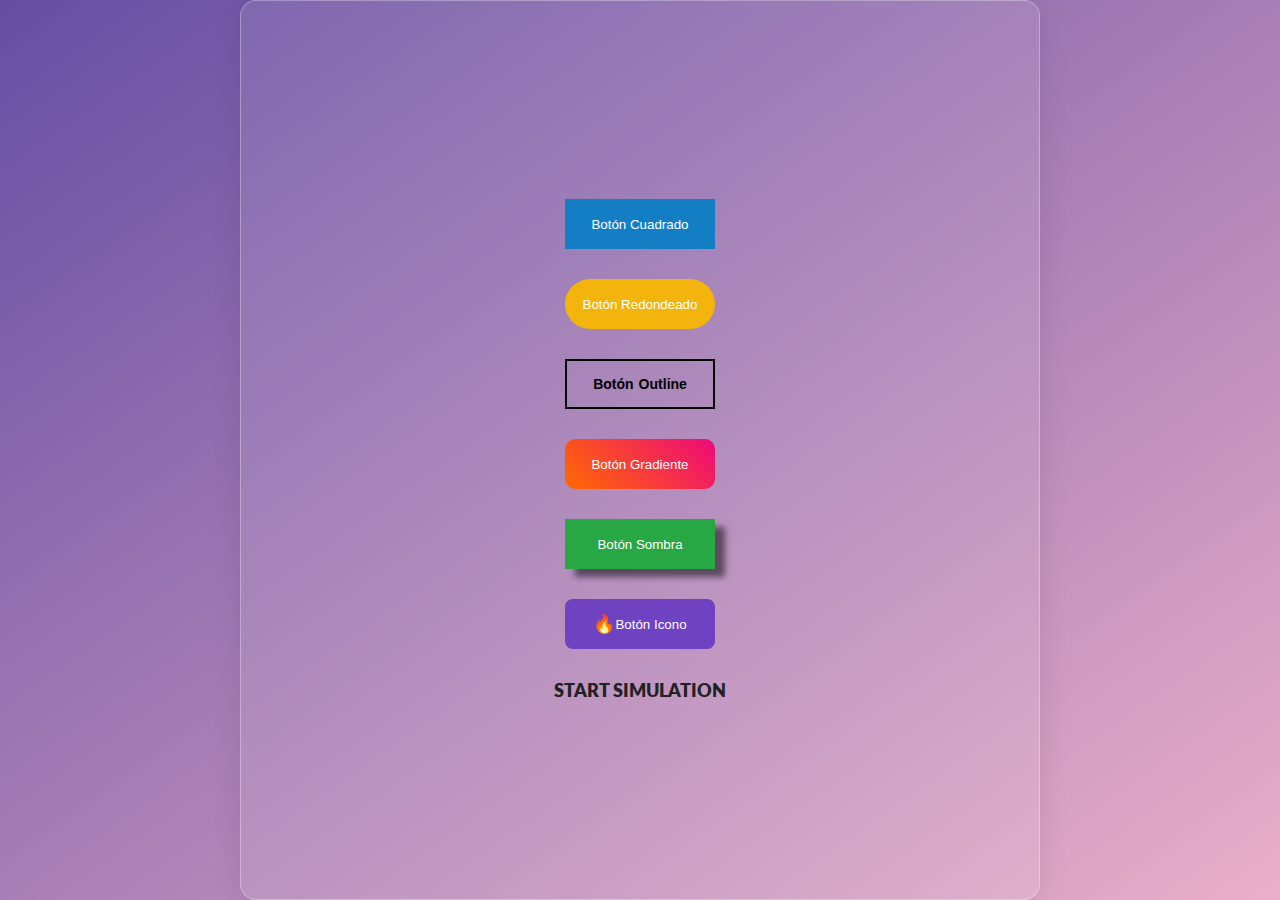
<file: buttons-practice-1/index.html>
<!DOCTYPE html>
<html lang="en">
	<head>
		<meta charset="UTF-8" />
		<meta name="viewport" content="width=device-width, initial-scale=1.0" />
		<title>Buttons</title>
		<link rel="stylesheet" href="style.css" />
	</head>
	<body>
		<div class="buttons-container">
			<button class="square-button">Botón Cuadrado</button>
			<button class="rounded-button">Botón Redondeado</button>
			<button class="outline-button">
				<span class="word">
					<p class="l-1">B</p>
					<p class="l-2">o</p>
					<p class="l-3">t</p>
					<p class="l-4">ó</p>
					<p class="l-5">n</p>
				</span>

				<span class="word">
					<p class="l-6">O</p>
					<p class="l-7">u</p>
					<p class="l-8">t</p>
					<p class="l-9">l</p>
					<p class="l-10">i</p>
					<p class="l-11">n</p>
					<p class="l-12">e</p>
				</span>
			</button>
			<button class="gradient-button">Botón Gradiente</button>
			<button class="shadow-button">Botón Sombra</button>
			<button class="icon-button"><span class="icon">🔥</span>Botón Icono</button>
			<button class="super-button">Start simulation</button>
		</div>
	</body>
</html>
</file>
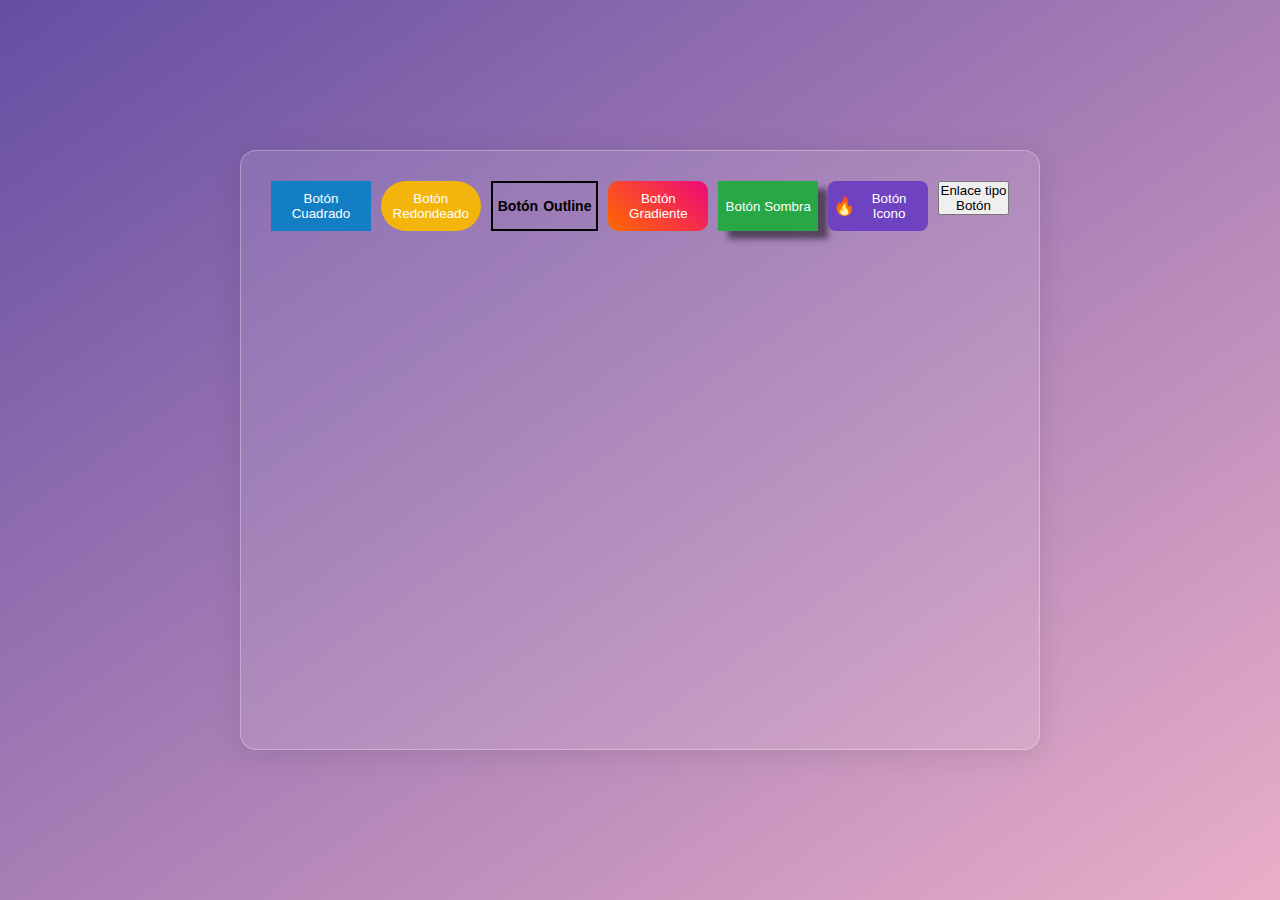
<file: Practica-1/index.html>
<!DOCTYPE html>
<html lang="en">
	<head>
		<meta charset="UTF-8" />
		<meta name="viewport" content="width=device-width, initial-scale=1.0" />
		<title>Buttons</title>
		<link rel="stylesheet" href="style.css" />
	</head>
	<body>
		<div class="buttons-container">
			<button class="square-button">Botón Cuadrado</button>
			<button class="rounded-button">Botón Redondeado</button>
			<button class="outline-button">
				<span class="word">
					<p class="l-1">B</p>
					<p class="l-2">o</p>
					<p class="l-3">t</p>
					<p class="l-4">ó</p>
					<p class="l-5">n</p>
				</span>

				<span class="word">
					<p class="l-6">O</p>
					<p class="l-7">u</p>
					<p class="l-8">t</p>
					<p class="l-9">l</p>
					<p class="l-10">i</p>
					<p class="l-11">n</p>
					<p class="l-12">e</p>
				</span>
			</button>
			<button class="gradient-button">Botón Gradiente</button>
			<button class="shadow-button">Botón Sombra</button>
			<button class="icon-button"><span class="icon">🔥</span>Botón Icono</button>
			<button class="link-type-button">Enlace tipo Botón</button>
		</div>
	</body>
</html>
</file>
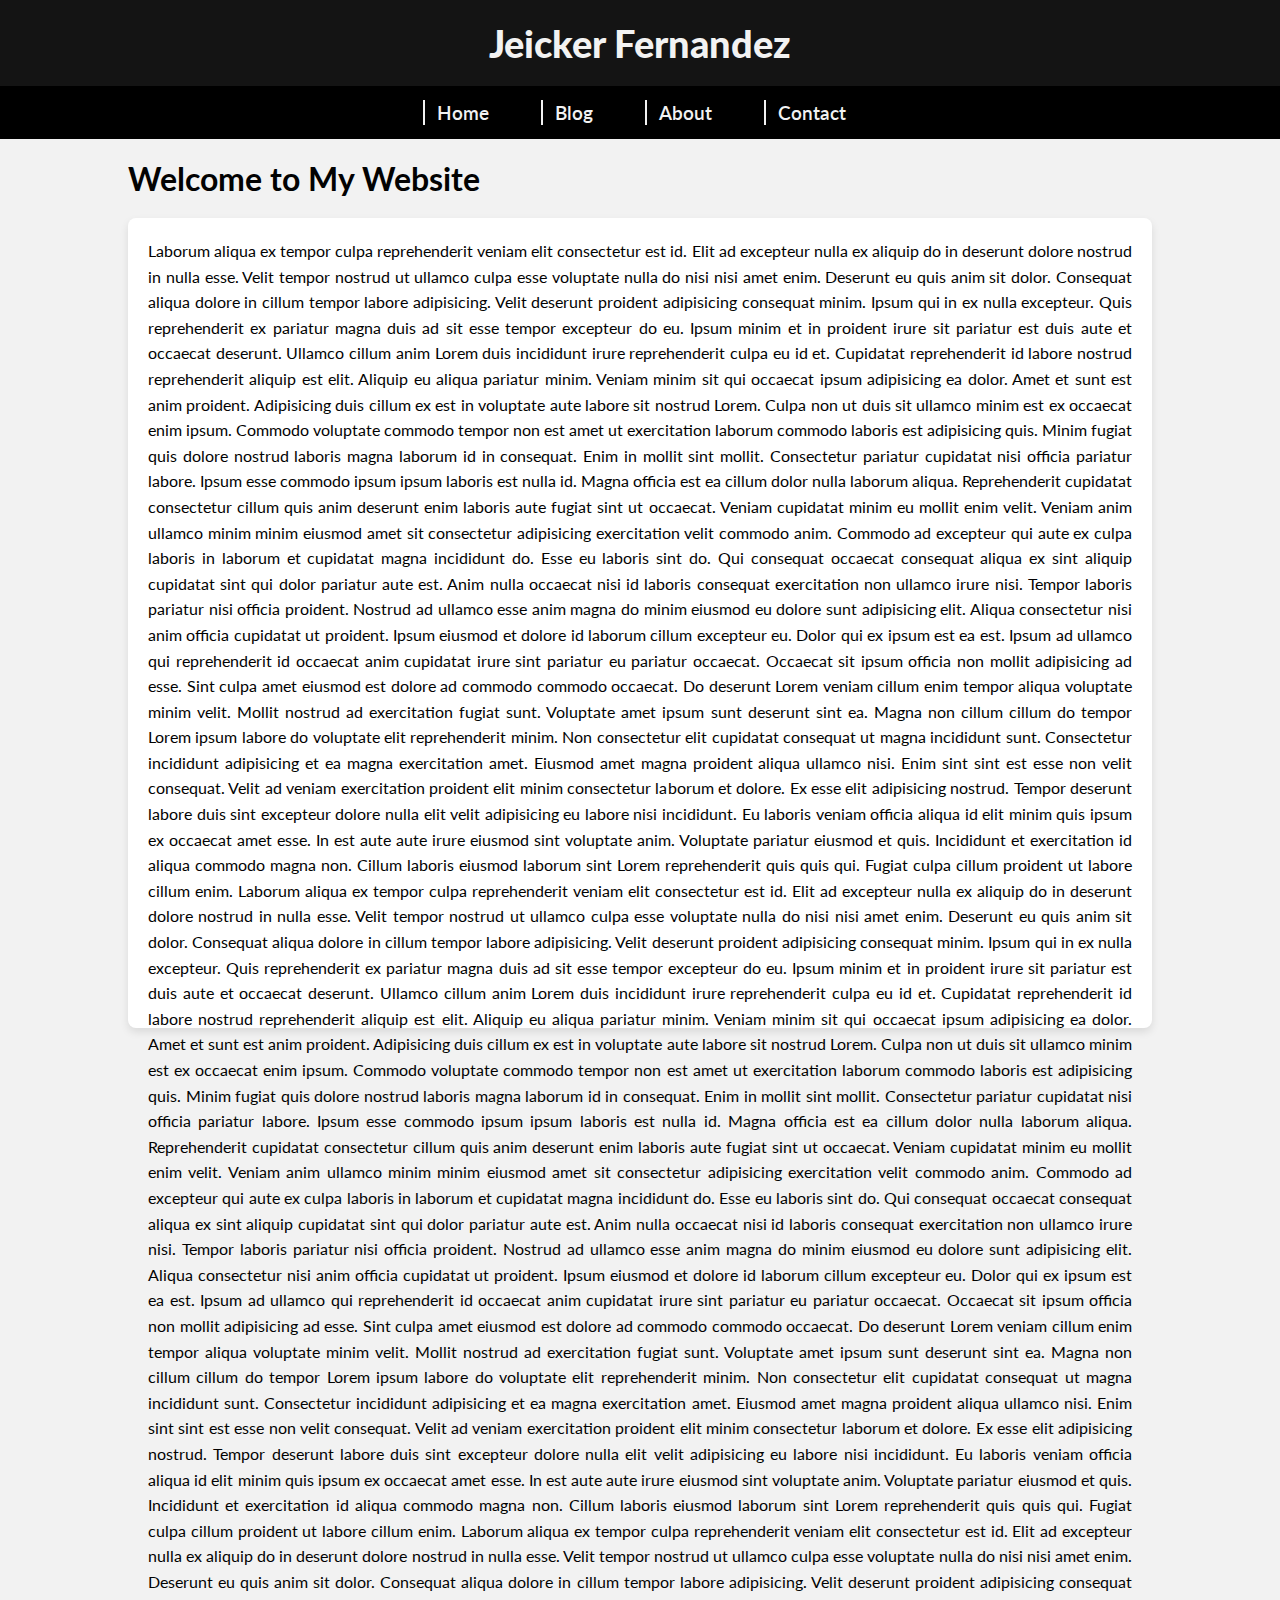
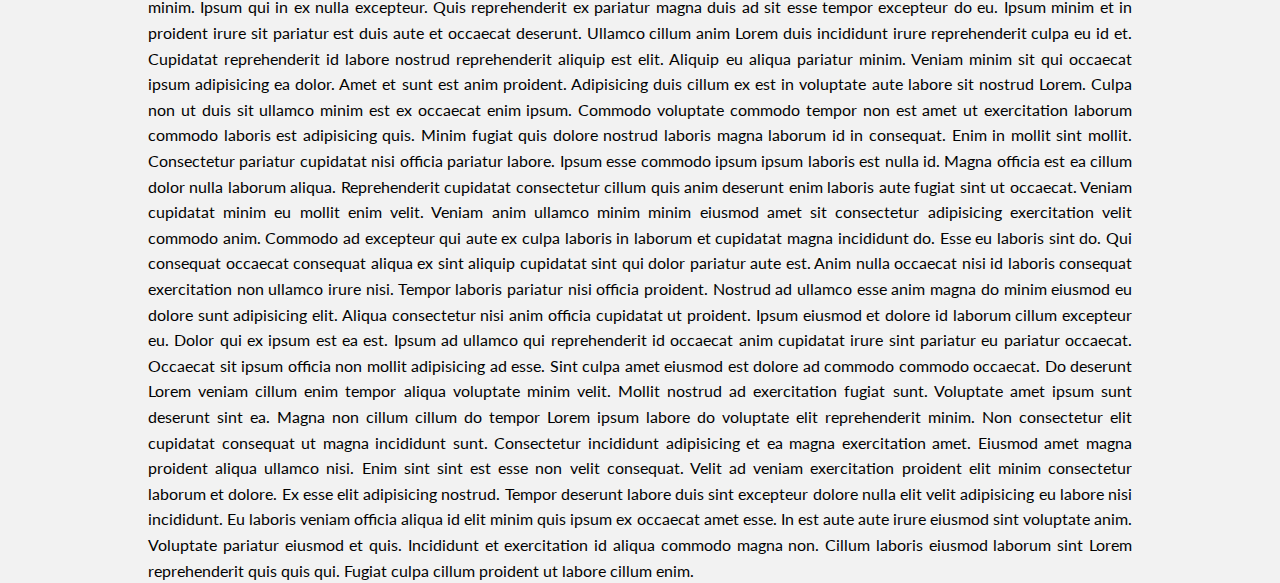
<file: web-menu-practice/index.html>
<!DOCTYPE html>
<html lang="en">
	<head>
		<meta charset="UTF-8" />
		<meta name="viewport" content="width=device-width, initial-scale=1.0" />
		<title>Document</title>
		<link rel="stylesheet" href="style.css" />
	</head>
	<body>
		<h1 class="logo">Jeicker Fernandez</h1>
		<nav class="nav-bar">
			<ul class="nav-links">
				<li><a href="#">Home</a></li>
				<li><a href="#">Blog</a></li>
				<li><a href="#">About</a></li>
				<li><a href="#">Contact</a></li>
			</ul>
		</nav>
		<section class="content">
			<h2>Welcome to My Website</h2>
			<p>
				Laborum aliqua ex tempor culpa reprehenderit veniam elit consectetur est id. Elit ad
				excepteur nulla ex aliquip do in deserunt dolore nostrud in nulla esse. Velit tempor nostrud
				ut ullamco culpa esse voluptate nulla do nisi nisi amet enim. Deserunt eu quis anim sit
				dolor. Consequat aliqua dolore in cillum tempor labore adipisicing. Velit deserunt proident
				adipisicing consequat minim. Ipsum qui in ex nulla excepteur. Quis reprehenderit ex pariatur
				magna duis ad sit esse tempor excepteur do eu. Ipsum minim et in proident irure sit pariatur
				est duis aute et occaecat deserunt. Ullamco cillum anim Lorem duis incididunt irure
				reprehenderit culpa eu id et. Cupidatat reprehenderit id labore nostrud reprehenderit
				aliquip est elit. Aliquip eu aliqua pariatur minim. Veniam minim sit qui occaecat ipsum
				adipisicing ea dolor. Amet et sunt est anim proident. Adipisicing duis cillum ex est in
				voluptate aute labore sit nostrud Lorem. Culpa non ut duis sit ullamco minim est ex occaecat
				enim ipsum. Commodo voluptate commodo tempor non est amet ut exercitation laborum commodo
				laboris est adipisicing quis. Minim fugiat quis dolore nostrud laboris magna laborum id in
				consequat. Enim in mollit sint mollit. Consectetur pariatur cupidatat nisi officia pariatur
				labore. Ipsum esse commodo ipsum ipsum laboris est nulla id. Magna officia est ea cillum
				dolor nulla laborum aliqua. Reprehenderit cupidatat consectetur cillum quis anim deserunt
				enim laboris aute fugiat sint ut occaecat. Veniam cupidatat minim eu mollit enim velit.
				Veniam anim ullamco minim minim eiusmod amet sit consectetur adipisicing exercitation velit
				commodo anim. Commodo ad excepteur qui aute ex culpa laboris in laborum et cupidatat magna
				incididunt do. Esse eu laboris sint do. Qui consequat occaecat consequat aliqua ex sint
				aliquip cupidatat sint qui dolor pariatur aute est. Anim nulla occaecat nisi id laboris
				consequat exercitation non ullamco irure nisi. Tempor laboris pariatur nisi officia
				proident. Nostrud ad ullamco esse anim magna do minim eiusmod eu dolore sunt adipisicing
				elit. Aliqua consectetur nisi anim officia cupidatat ut proident. Ipsum eiusmod et dolore id
				laborum cillum excepteur eu. Dolor qui ex ipsum est ea est. Ipsum ad ullamco qui
				reprehenderit id occaecat anim cupidatat irure sint pariatur eu pariatur occaecat. Occaecat
				sit ipsum officia non mollit adipisicing ad esse. Sint culpa amet eiusmod est dolore ad
				commodo commodo occaecat. Do deserunt Lorem veniam cillum enim tempor aliqua voluptate minim
				velit. Mollit nostrud ad exercitation fugiat sunt. Voluptate amet ipsum sunt deserunt sint
				ea. Magna non cillum cillum do tempor Lorem ipsum labore do voluptate elit reprehenderit
				minim. Non consectetur elit cupidatat consequat ut magna incididunt sunt. Consectetur
				incididunt adipisicing et ea magna exercitation amet. Eiusmod amet magna proident aliqua
				ullamco nisi. Enim sint sint est esse non velit consequat. Velit ad veniam exercitation
				proident elit minim consectetur laborum et dolore. Ex esse elit adipisicing nostrud. Tempor
				deserunt labore duis sint excepteur dolore nulla elit velit adipisicing eu labore nisi
				incididunt. Eu laboris veniam officia aliqua id elit minim quis ipsum ex occaecat amet esse.
				In est aute aute irure eiusmod sint voluptate anim. Voluptate pariatur eiusmod et quis.
				Incididunt et exercitation id aliqua commodo magna non. Cillum laboris eiusmod laborum sint
				Lorem reprehenderit quis quis qui. Fugiat culpa cillum proident ut labore cillum enim.
				Laborum aliqua ex tempor culpa reprehenderit veniam elit consectetur est id. Elit ad
				excepteur nulla ex aliquip do in deserunt dolore nostrud in nulla esse. Velit tempor nostrud
				ut ullamco culpa esse voluptate nulla do nisi nisi amet enim. Deserunt eu quis anim sit
				dolor. Consequat aliqua dolore in cillum tempor labore adipisicing. Velit deserunt proident
				adipisicing consequat minim. Ipsum qui in ex nulla excepteur. Quis reprehenderit ex pariatur
				magna duis ad sit esse tempor excepteur do eu. Ipsum minim et in proident irure sit pariatur
				est duis aute et occaecat deserunt. Ullamco cillum anim Lorem duis incididunt irure
				reprehenderit culpa eu id et. Cupidatat reprehenderit id labore nostrud reprehenderit
				aliquip est elit. Aliquip eu aliqua pariatur minim. Veniam minim sit qui occaecat ipsum
				adipisicing ea dolor. Amet et sunt est anim proident. Adipisicing duis cillum ex est in
				voluptate aute labore sit nostrud Lorem. Culpa non ut duis sit ullamco minim est ex occaecat
				enim ipsum. Commodo voluptate commodo tempor non est amet ut exercitation laborum commodo
				laboris est adipisicing quis. Minim fugiat quis dolore nostrud laboris magna laborum id in
				consequat. Enim in mollit sint mollit. Consectetur pariatur cupidatat nisi officia pariatur
				labore. Ipsum esse commodo ipsum ipsum laboris est nulla id. Magna officia est ea cillum
				dolor nulla laborum aliqua. Reprehenderit cupidatat consectetur cillum quis anim deserunt
				enim laboris aute fugiat sint ut occaecat. Veniam cupidatat minim eu mollit enim velit.
				Veniam anim ullamco minim minim eiusmod amet sit consectetur adipisicing exercitation velit
				commodo anim. Commodo ad excepteur qui aute ex culpa laboris in laborum et cupidatat magna
				incididunt do. Esse eu laboris sint do. Qui consequat occaecat consequat aliqua ex sint
				aliquip cupidatat sint qui dolor pariatur aute est. Anim nulla occaecat nisi id laboris
				consequat exercitation non ullamco irure nisi. Tempor laboris pariatur nisi officia
				proident. Nostrud ad ullamco esse anim magna do minim eiusmod eu dolore sunt adipisicing
				elit. Aliqua consectetur nisi anim officia cupidatat ut proident. Ipsum eiusmod et dolore id
				laborum cillum excepteur eu. Dolor qui ex ipsum est ea est. Ipsum ad ullamco qui
				reprehenderit id occaecat anim cupidatat irure sint pariatur eu pariatur occaecat. Occaecat
				sit ipsum officia non mollit adipisicing ad esse. Sint culpa amet eiusmod est dolore ad
				commodo commodo occaecat. Do deserunt Lorem veniam cillum enim tempor aliqua voluptate minim
				velit. Mollit nostrud ad exercitation fugiat sunt. Voluptate amet ipsum sunt deserunt sint
				ea. Magna non cillum cillum do tempor Lorem ipsum labore do voluptate elit reprehenderit
				minim. Non consectetur elit cupidatat consequat ut magna incididunt sunt. Consectetur
				incididunt adipisicing et ea magna exercitation amet. Eiusmod amet magna proident aliqua
				ullamco nisi. Enim sint sint est esse non velit consequat. Velit ad veniam exercitation
				proident elit minim consectetur laborum et dolore. Ex esse elit adipisicing nostrud. Tempor
				deserunt labore duis sint excepteur dolore nulla elit velit adipisicing eu labore nisi
				incididunt. Eu laboris veniam officia aliqua id elit minim quis ipsum ex occaecat amet esse.
				In est aute aute irure eiusmod sint voluptate anim. Voluptate pariatur eiusmod et quis.
				Incididunt et exercitation id aliqua commodo magna non. Cillum laboris eiusmod laborum sint
				Lorem reprehenderit quis quis qui. Fugiat culpa cillum proident ut labore cillum enim.
				Laborum aliqua ex tempor culpa reprehenderit veniam elit consectetur est id. Elit ad
				excepteur nulla ex aliquip do in deserunt dolore nostrud in nulla esse. Velit tempor nostrud
				ut ullamco culpa esse voluptate nulla do nisi nisi amet enim. Deserunt eu quis anim sit
				dolor. Consequat aliqua dolore in cillum tempor labore adipisicing. Velit deserunt proident
				adipisicing consequat minim. Ipsum qui in ex nulla excepteur. Quis reprehenderit ex pariatur
				magna duis ad sit esse tempor excepteur do eu. Ipsum minim et in proident irure sit pariatur
				est duis aute et occaecat deserunt. Ullamco cillum anim Lorem duis incididunt irure
				reprehenderit culpa eu id et. Cupidatat reprehenderit id labore nostrud reprehenderit
				aliquip est elit. Aliquip eu aliqua pariatur minim. Veniam minim sit qui occaecat ipsum
				adipisicing ea dolor. Amet et sunt est anim proident. Adipisicing duis cillum ex est in
				voluptate aute labore sit nostrud Lorem. Culpa non ut duis sit ullamco minim est ex occaecat
				enim ipsum. Commodo voluptate commodo tempor non est amet ut exercitation laborum commodo
				laboris est adipisicing quis. Minim fugiat quis dolore nostrud laboris magna laborum id in
				consequat. Enim in mollit sint mollit. Consectetur pariatur cupidatat nisi officia pariatur
				labore. Ipsum esse commodo ipsum ipsum laboris est nulla id. Magna officia est ea cillum
				dolor nulla laborum aliqua. Reprehenderit cupidatat consectetur cillum quis anim deserunt
				enim laboris aute fugiat sint ut occaecat. Veniam cupidatat minim eu mollit enim velit.
				Veniam anim ullamco minim minim eiusmod amet sit consectetur adipisicing exercitation velit
				commodo anim. Commodo ad excepteur qui aute ex culpa laboris in laborum et cupidatat magna
				incididunt do. Esse eu laboris sint do. Qui consequat occaecat consequat aliqua ex sint
				aliquip cupidatat sint qui dolor pariatur aute est. Anim nulla occaecat nisi id laboris
				consequat exercitation non ullamco irure nisi. Tempor laboris pariatur nisi officia
				proident. Nostrud ad ullamco esse anim magna do minim eiusmod eu dolore sunt adipisicing
				elit. Aliqua consectetur nisi anim officia cupidatat ut proident. Ipsum eiusmod et dolore id
				laborum cillum excepteur eu. Dolor qui ex ipsum est ea est. Ipsum ad ullamco qui
				reprehenderit id occaecat anim cupidatat irure sint pariatur eu pariatur occaecat. Occaecat
				sit ipsum officia non mollit adipisicing ad esse. Sint culpa amet eiusmod est dolore ad
				commodo commodo occaecat. Do deserunt Lorem veniam cillum enim tempor aliqua voluptate minim
				velit. Mollit nostrud ad exercitation fugiat sunt. Voluptate amet ipsum sunt deserunt sint
				ea. Magna non cillum cillum do tempor Lorem ipsum labore do voluptate elit reprehenderit
				minim. Non consectetur elit cupidatat consequat ut magna incididunt sunt. Consectetur
				incididunt adipisicing et ea magna exercitation amet. Eiusmod amet magna proident aliqua
				ullamco nisi. Enim sint sint est esse non velit consequat. Velit ad veniam exercitation
				proident elit minim consectetur laborum et dolore. Ex esse elit adipisicing nostrud. Tempor
				deserunt labore duis sint excepteur dolore nulla elit velit adipisicing eu labore nisi
				incididunt. Eu laboris veniam officia aliqua id elit minim quis ipsum ex occaecat amet esse.
				In est aute aute irure eiusmod sint voluptate anim. Voluptate pariatur eiusmod et quis.
				Incididunt et exercitation id aliqua commodo magna non. Cillum laboris eiusmod laborum sint
				Lorem reprehenderit quis quis qui. Fugiat culpa cillum proident ut labore cillum enim.
			</p>
		</section>
	</body>
</html>
</file>
<file: buttons-practice-1/style.css>
@import url('https://fonts.googleapis.com/css2?family=Lato:ital,wght@0,100;0,300;0,400;0,700;0,900;1,100;1,300;1,400;1,700;1,900&display=swap');

* {
	margin: 0;
	padding: 0;
	box-sizing: border-box;
}

body {
	font-family: 'Lato', sans-serif;
	background: linear-gradient(to top left, #eaafc8, #654ea3);
	display: flex;
	justify-content: center;
	align-items: center;
	height: 100vh;
	width: 100%;
}

.buttons-container {
	max-width: 800px;
	max-height: 900px;
	height: 100%;
	width: 100%;
	background: rgba(255, 255, 255, 0.1);
	border-radius: 16px;
	box-shadow: 0 4px 30px rgba(0, 0, 0, 0.1);
	border: 1px solid rgba(255, 255, 255, 0.3);
	padding: 30px;
	display: flex;
	flex-direction: column;
	justify-content: center;
	align-items: center;
	gap: 30px;

	& button {
		cursor: pointer;
	}

	& .square-button {
		width: 150px;
		height: 50px;
		padding: 10px 5px;
		border: none;
		background-color: #147ec5;
		color: white;
		transition: all 0.3s ease-in-out;

		&:hover {
			background-color: #0f5a8b;
		}
	}

	& .rounded-button {
		width: 150px;
		height: 50px;
		padding: 10px 5px;
		border: none;
		border-radius: 25px;
		background-color: #f3b50c;
		color: white;
		transition: all 0.3s ease-in-out;

		&:hover {
			box-shadow: 0 0 20px rgba(0, 0, 0, 0.7);
		}
	}

	& .outline-button {
		display: flex;
		width: 150px;
		height: 50px;
		padding: 10px 5px;
		border: 2px solid #000;
		background-color: transparent;
		align-items: center;
		justify-content: center;
		gap: 5px;
		color: #000;
		transition: all 0.2s ease;
		cursor: pointer;

		&:hover {
			background-color: #000;
			color: white;

			& .l-1 {
				animation: wave 1.5s infinite;
				animation-delay: 0s;
			}
			& .l-2 {
				animation: wave 1.5s infinite;
				animation-delay: 0.07s;
			}
			& .l-3 {
				animation: wave 1.5s infinite;
				animation-delay: 0.14s;
			}
			& .l-4 {
				animation: wave 1.5s infinite;
				animation-delay: 0.21s;
			}
			& .l-5 {
				animation: wave 1.5s infinite;
				animation-delay: 0.28s;
			}

			& .l-6 {
				animation: wave 1.5s infinite;
				animation-delay: 0.35s;
			}
			& .l-7 {
				animation: wave 1.5s infinite;
				animation-delay: 0.42s;
			}
			& .l-8 {
				animation: wave 1.5s infinite;
				animation-delay: 0.49s;
			}
			& .l-9 {
				animation: wave 1.5s infinite;
				animation-delay: 0.56s;
			}
			& .l-10 {
				animation: wave 1.5s infinite;
				animation-delay: 0.63s;
			}
			& .l-11 {
				animation: wave 1.5s infinite;
				animation-delay: 0.7s;
			}
			& .l-12 {
				animation: wave 1.5s infinite;
				animation-delay: 0.77s;
			}
		}

		& .word {
			display: flex;
			font-weight: bold;
			font-size: 14px;
		}
	}

	& .gradient-button {
		width: 150px;
		height: 50px;
		padding: 10px 5px;
		border: none;
		border-radius: 10px;
		background: linear-gradient(45deg, #ff6a00, #ee0979);
		color: white;
		transition: animation 0.7s ease-in-out;

		&:hover {
			animation: rotateGradient 3s linear infinite;
			background-size: 200% 200%;
		}
	}

	& .shadow-button {
		width: 150px;
		height: 50px;
		padding: 10px 5px;
		border: none;
		background-color: #28a745;
		color: white;
		box-shadow: 10px 8px 6px rgba(0, 0, 0, 0.5);
		transition: box-shadow 0.3s ease-in-out;
		&:hover {
			box-shadow: 0px 0px 12px rgba(0, 0, 0, 0.6);
		}
	}

	& .icon-button {
		width: 150px;
		height: 50px;
		padding: 10px 5px;
		border: none;
		background-color: #6f42c1;
		color: white;
		display: flex;
		align-items: center;
		border-radius: 8px;
		justify-content: center;
		transition: background-color 0.3s ease-in-out;

		&:hover {
			background-color: #5936a2;
		}

		& .icon {
			font-size: 18px;
		}
	}

	& .super-button {
		font-size: 18px;
		color: #222222;
		font-family: inherit;
		font-weight: 800;
		cursor: pointer;
		position: relative;
		border: none;
		background: none;
		text-transform: uppercase;

		&:hover,
		&:focus {
			color: #222222;
		}

		/* Make the pseudo-element an inset border overlay that appears on hover */
		&:after {
			content: '';
			pointer-events: none;
			position: absolute;
			/* cover whole button area */
			inset: 0;
			box-sizing: border-box;
			padding: margin;
			border: 2px solid transparent;
			border-radius: inherit; /* follow the button's radius if any */
			transition: transform 220ms ease, border-color 220ms ease, opacity 220ms ease;
			transform: scale(0.98); /* slightly smaller to look like an outline */
			opacity: 0;
		}

		&:hover:after,
		&:focus:after {
			transform: scale(1);
			opacity: 1;
			border-color: #222222; /* visible border color on hover */
		}
	}
}

@keyframes wave {
	0%,
	100% {
		transform: translateY(0);
	}
	50% {
		transform: translateY(-5px);
	}
}

@keyframes rotateGradient {
	0% {
		background-position: 0% 50%;
	}
	50% {
		background-position: 100% 50%;
	}
	100% {
		background-position: 0% 50%;
	}
}

@keyframes animateBorder {
	0% {
		&:after {
			border-color: #000;
		}
	}
	50% {
		border-color: #ff0000;
	}
	100% {
		border-color: #000;
	}
}
</file>
<file: Practica-1/style.css>
@import url('https://fonts.googleapis.com/css2?family=Lato:ital,wght@0,100;0,300;0,400;0,700;0,900;1,100;1,300;1,400;1,700;1,900&display=swap');

* {
	margin: 0;
	padding: 0;
	box-sizing: border-box;
}

body {
	font-family: 'Lato', sans-serif;
	background: linear-gradient(to top left, #eaafc8, #654ea3);
	display: flex;
	justify-content: center;
	align-items: center;
	height: 100vh;
	width: 100%;
}

.buttons-container {
	max-width: 800px;
	max-height: 600px;
	height: 100%;
	width: 100%;
	background: rgba(255, 255, 255, 0.1);
	border-radius: 16px;
	box-shadow: 0 4px 30px rgba(0, 0, 0, 0.1);
	border: 1px solid rgba(255, 255, 255, 0.3);
	padding: 30px;
	display: flex;
	gap: 10px;
	align-items: flex-start;

	& button {
		cursor: pointer;
	}

	& .square-button {
		width: 150px;
		height: 50px;
		padding: 10px 5px;
		border: none;
		background-color: #147ec5;
		color: white;
		transition: all 0.3s ease-in-out;

		&:hover {
			background-color: #0f5a8b;
		}
	}

	& .rounded-button {
		width: 150px;
		height: 50px;
		padding: 10px 5px;
		border: none;
		border-radius: 25px;
		background-color: #f3b50c;
		color: white;
		transition: all 0.3s ease-in-out;

		&:hover {
			box-shadow: 0 0 20px rgba(0, 0, 0, 0.7);
		}
	}

	& .outline-button {
		display: flex;
		width: 150px;
		height: 50px;
		padding: 10px 5px;
		border: 2px solid #000;
		background-color: transparent;
		align-items: center;
		justify-content: center;
		gap: 5px;
		color: #000;
		transition: all 0.2s ease;
		cursor: pointer;

		&:hover {
			background-color: #000;
			color: white;

			& .l-1 {
				animation: wave 1.5s infinite;
				animation-delay: 0s;
			}
			& .l-2 {
				animation: wave 1.5s infinite;
				animation-delay: 0.07s;
			}
			& .l-3 {
				animation: wave 1.5s infinite;
				animation-delay: 0.14s;
			}
			& .l-4 {
				animation: wave 1.5s infinite;
				animation-delay: 0.21s;
			}
			& .l-5 {
				animation: wave 1.5s infinite;
				animation-delay: 0.28s;
			}

			& .l-6 {
				animation: wave 1.5s infinite;
				animation-delay: 0.35s;
			}
			& .l-7 {
				animation: wave 1.5s infinite;
				animation-delay: 0.42s;
			}
			& .l-8 {
				animation: wave 1.5s infinite;
				animation-delay: 0.49s;
			}
			& .l-9 {
				animation: wave 1.5s infinite;
				animation-delay: 0.56s;
			}
			& .l-10 {
				animation: wave 1.5s infinite;
				animation-delay: 0.63s;
			}
			& .l-11 {
				animation: wave 1.5s infinite;
				animation-delay: 0.7s;
			}
			& .l-12 {
				animation: wave 1.5s infinite;
				animation-delay: 0.77s;
			}
		}

		& .word {
			display: flex;
			font-weight: bold;
			font-size: 14px;
		}
	}

	& .gradient-button {
		width: 150px;
		height: 50px;
		padding: 10px 5px;
		border: none;
		border-radius: 10px;
		background: linear-gradient(45deg, #ff6a00, #ee0979);
		color: white;
		transition: animation 0.7s ease-in-out;

		&:hover {
			animation: rotateGradient 3s linear infinite;
			background-size: 200% 200%;
		}
	}

	& .shadow-button {
		width: 150px;
		height: 50px;
		padding: 10px 5px;
		border: none;
		background-color: #28a745;
		color: white;
		box-shadow: 10px 8px 6px rgba(0, 0, 0, 0.5);
		transition: box-shadow 0.3s ease-in-out;
		&:hover {
			box-shadow: 0px 0px 12px rgba(0, 0, 0, 0.6);
		}
	}

	& .icon-button {
		width: 150px;
		height: 50px;
		padding: 10px 5px;
		border: none;
		background-color: #6f42c1;
		color: white;
		display: flex;
		align-items: center;
		border-radius: 8px;
		justify-content: center;
		transition: background-color 0.3s ease-in-out;

		&:hover {
			background-color: #5936a2;
		}

		& .icon {
			font-size: 18px;
		}
	}
}

@keyframes wave {
	0%,
	100% {
		transform: translateY(0);
	}
	50% {
		transform: translateY(-5px);
	}
}

@keyframes rotateGradient {
	0% {
		background-position: 0% 50%;
	}
	50% {
		background-position: 100% 50%;
	}
	100% {
		background-position: 0% 50%;
	}
}
</file>
<file: web-menu-practice/style.css>
@import url('https://fonts.googleapis.com/css2?family=Lato:ital,wght@0,100;0,300;0,400;0,700;0,900;1,100;1,300;1,400;1,700;1,900&display=swap');

* {
	margin: 0;
	padding: 0;
	box-sizing: border-box;
	font-family: 'Lato', sans-serif;
}

body {
	background-color: #f2f2f2;
	color: #020202;
	width: 100%;
	height: auto;
}

.logo {
	text-align: center;
	width: 100%;
	background: #141414;
	color: #f2f2f2;
	font-size: 2.4rem;
	font-weight: 900;
	padding: 20px 0;
	height: 50%;
}

.nav-bar {
	width: 100%;
	height: auto;
	padding: 15px 0;
	background-color: #000;
	position: sticky;
	top: 0;
	z-index: 99;

	& .nav-links {
		list-style: none;
		display: flex;
		justify-content: center;
		flex-direction: row;
		gap: 40px;

		& li a {
			text-decoration: none;
			color: #f2f2f2;
			font-size: 1.2rem;
			font-weight: 600;
			padding: 1px 12px;
			transition: color 0.4s;
			border-left: 2px solid #f2f2f2;

			&:hover {
				background: linear-gradient(to right, #f2f2f2, #f2f2f2);
				background-repeat: no-repeat;
				animation: marker 1s forwards;
				color: #000;
				border-radius: 4px;
			}
		}
	}
}

.content {
	width: 100%;
	display: flex;
	justify-content: center;
	align-items: center;
	flex-direction: column;

	& h2 {
		margin: 20px 0;
		font-size: 2rem;
		text-align: left;
		width: 80%;
	}

	& p {
		width: 80%;
		margin-bottom: 15px;
		line-height: 1.6;
		text-align: justify;
		background-color: #ffffff;
		padding: 20px;
		border-radius: 8px;
		box-shadow: 0 4px 8px rgba(0, 0, 0, 0.1);
		max-height: 90vh;
	}
}

@keyframes marker {
	0% {
		background-size: 0% 100%;
	}
	100% {
		background-size: 100% 100%;
	}
}
</file>
